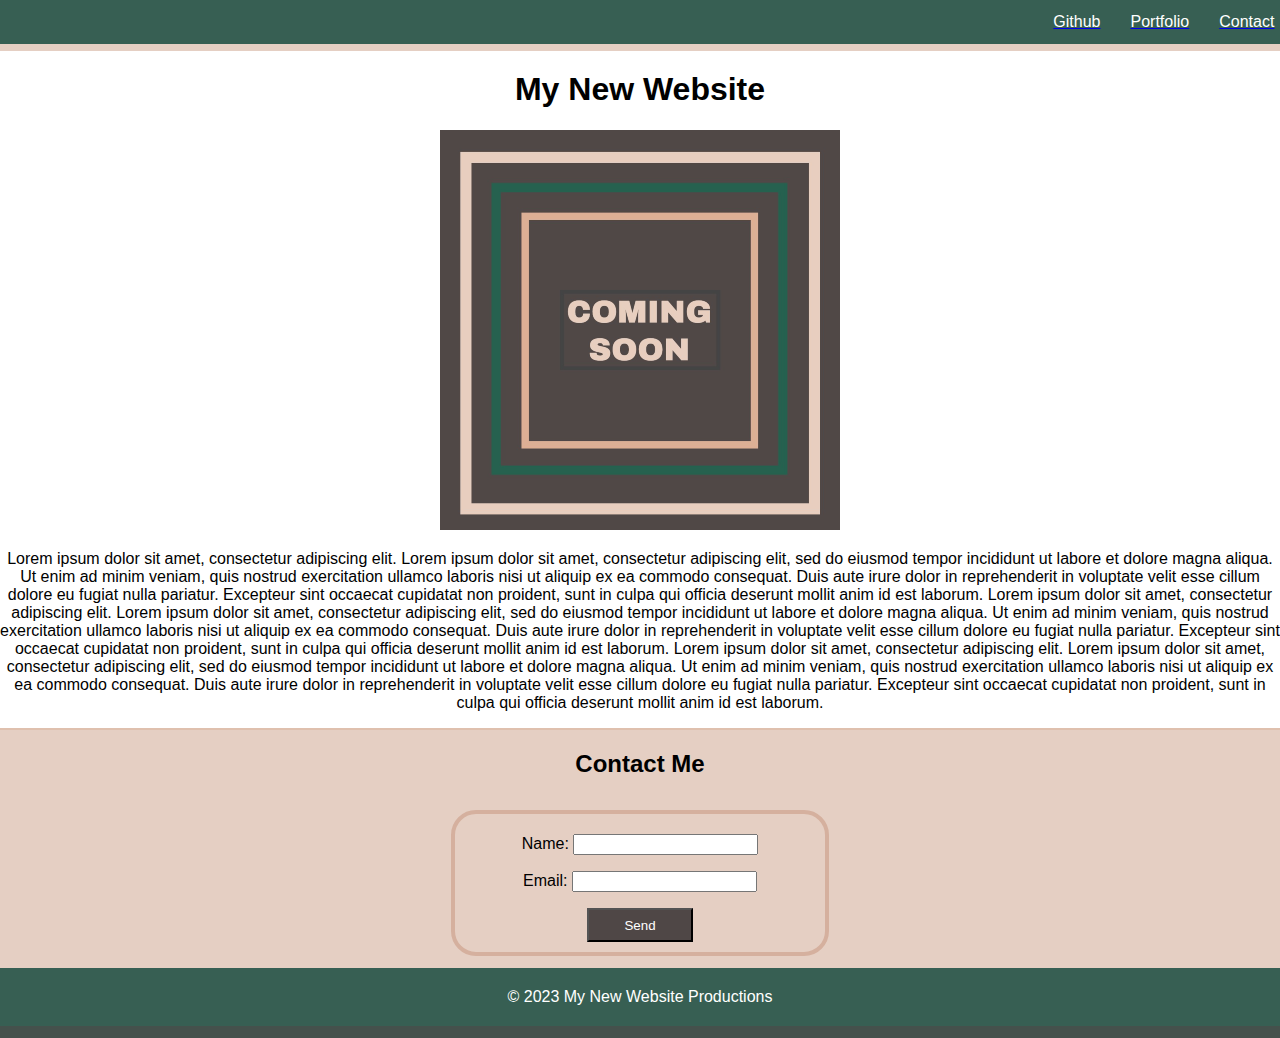
<file: index.html>
<!DOCTYPE html>
<html lang="en">

<head>
    <meta charset="UTF-8">
    <meta name="viewport" content="width=device-width, initial-scale=1.0">
    <link rel="stylesheet" href="assets/style.css">
    <title>Student Challenge Project</title>
</head>

<body>
    <header>
        <!-- I added href points that just go to hashes here. Since we're not turning this in, I don't think we need actual destination links. -->
        <a href="#"><li>Github</li></a>
        <a href="#"><li>Portfolio</li></a>
        <!-- Added an href that points to a contact info page -->
        <a href="contact.html"><li>Contact</li></a>
    </header>

    <main>
        <h1>My New Website</h1>
        <!-- added alt text to the image -->
        <img src="assets\image-1.png" alt="This is an image of boxes in boxes that says 'coming soon'">
        <!-- Added more text so we can view scroll behavior -->
        <p>Lorem ipsum dolor sit amet, consectetur adipiscing elit. Lorem ipsum dolor sit amet, consectetur adipiscing elit, sed do eiusmod tempor incididunt ut labore et dolore magna aliqua. Ut enim ad minim veniam, quis nostrud exercitation ullamco laboris nisi ut aliquip ex ea commodo consequat. Duis aute irure dolor in reprehenderit in voluptate velit esse cillum dolore eu fugiat nulla pariatur. Excepteur sint occaecat cupidatat non proident, sunt in culpa qui officia deserunt mollit anim id est laborum. Lorem ipsum dolor sit amet, consectetur adipiscing elit. Lorem ipsum dolor sit amet, consectetur adipiscing elit, sed do eiusmod tempor incididunt ut labore et dolore magna aliqua. Ut enim ad minim veniam, quis nostrud exercitation ullamco laboris nisi ut aliquip ex ea commodo consequat. Duis aute irure dolor in reprehenderit in voluptate velit esse cillum dolore eu fugiat nulla pariatur. Excepteur sint occaecat cupidatat non proident, sunt in culpa qui officia deserunt mollit anim id est laborum. Lorem ipsum dolor sit amet, consectetur adipiscing elit. Lorem ipsum dolor sit amet, consectetur adipiscing elit, sed do eiusmod tempor incididunt ut labore et dolore magna aliqua. Ut enim ad minim veniam, quis nostrud exercitation ullamco laboris nisi ut aliquip ex ea commodo consequat. Duis aute irure dolor in reprehenderit in voluptate velit esse cillum dolore eu fugiat nulla pariatur. Excepteur sint occaecat cupidatat non proident, sunt in culpa qui officia deserunt mollit anim id est laborum.</p>
        <section>
            <h2>
                Contact Me
            </h2>
            <section id="text-boxes">
                <p>Name: <input></p>
                <p>Email: <input></p>
                <button>Send</button>
            </section>
        </section>
    </main>

    <footer>© 2023 My New Website Productions</footer>
</body>

</html>
</file>
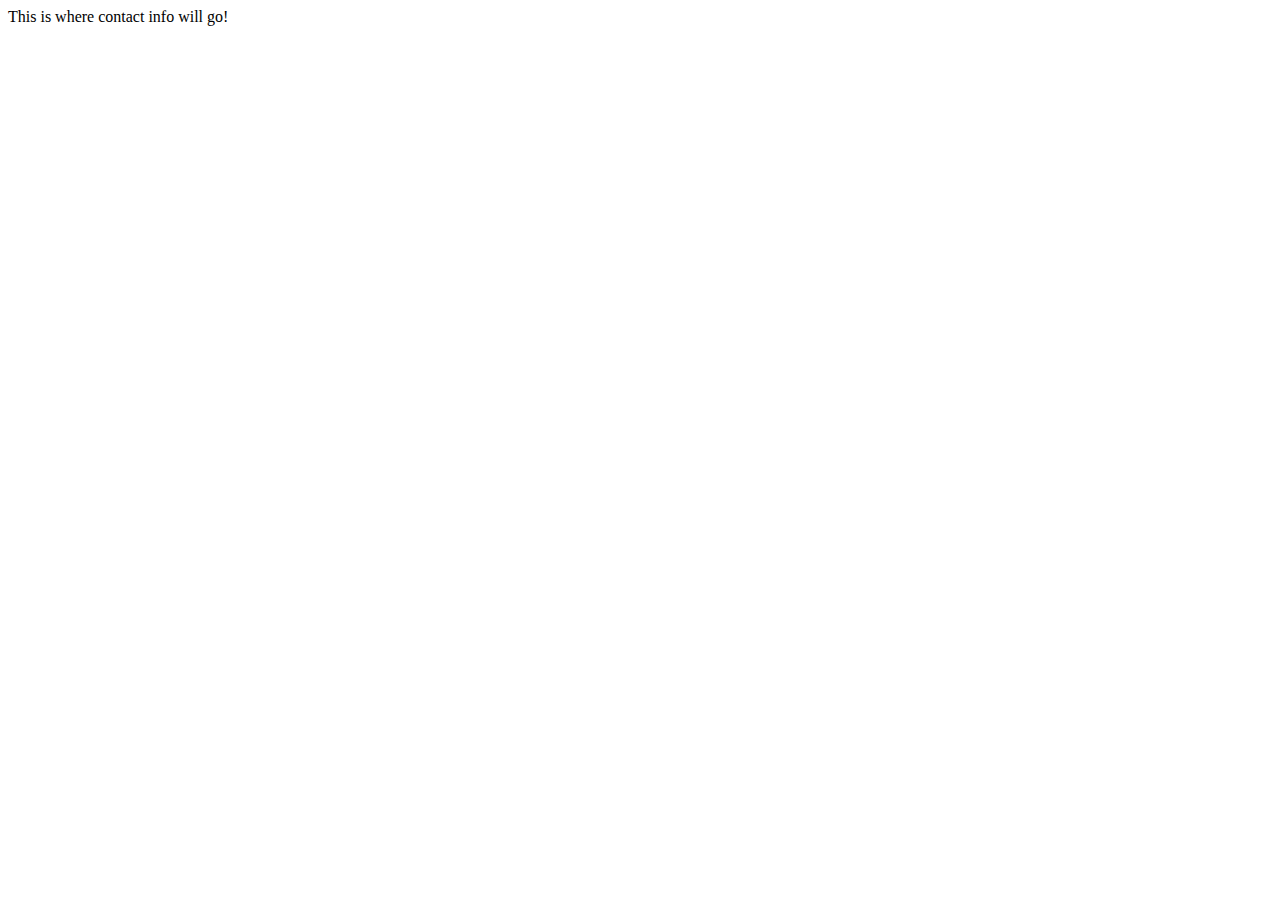
<file: contact.html>
<!DOCTYPE html>
<html lang="en">
<head>
    <meta charset="UTF-8">
    <meta name="viewport" content="width=device-width, initial-scale=1.0">
    <title>Contact Info</title>
</head>
<body>
    This is where contact info will go! 
</body>
</html>
</file>
<file: assets/style.css>
* {
    font-family: Verdana, Geneva, Tahoma, sans-serif;
    text-align: center;
}

body {
    margin: 0;
    padding: 0;
}

header {
    background-color: #375f53;
    text-align: right;
    border-bottom: 7px solid #e5cfc3;
    padding: 1%;
    /* this code block will fix the header in place and position it in an "aesthetically pleasing" position */
    position: fixed;
    top: 0;
    right: -20px;
    width: 100%;
}

li {
    position: relative;
    display: inline;
    color: white;
    padding: 1%;
}

/* Positioned main 50px down from the top so that it doesn't "hide" behind the fixed header. */
main{
    position: relative;
    top: 50px;
    z-index: -1;
    margin-bottom: 50px;
}

#text-boxes {
    display: inline-block;
    border-radius: 25px;
    border: 4px solid #d5b09e;
    padding: 4px 67px 10px 67px;
    margin: 1%;
}

section {
    background-color: #e5cfc3;
    border-top: 2px solid #dfc0ae;
}

button {
    background-color: #4f4746;
    color: white;
    padding: 3% 15% 3% 15%;
}

footer {
    background-color: #375f53;
    color: white;
    text-align: center;
    border-bottom: 12px solid #45514c;
    padding: 20px;

}
</file>
